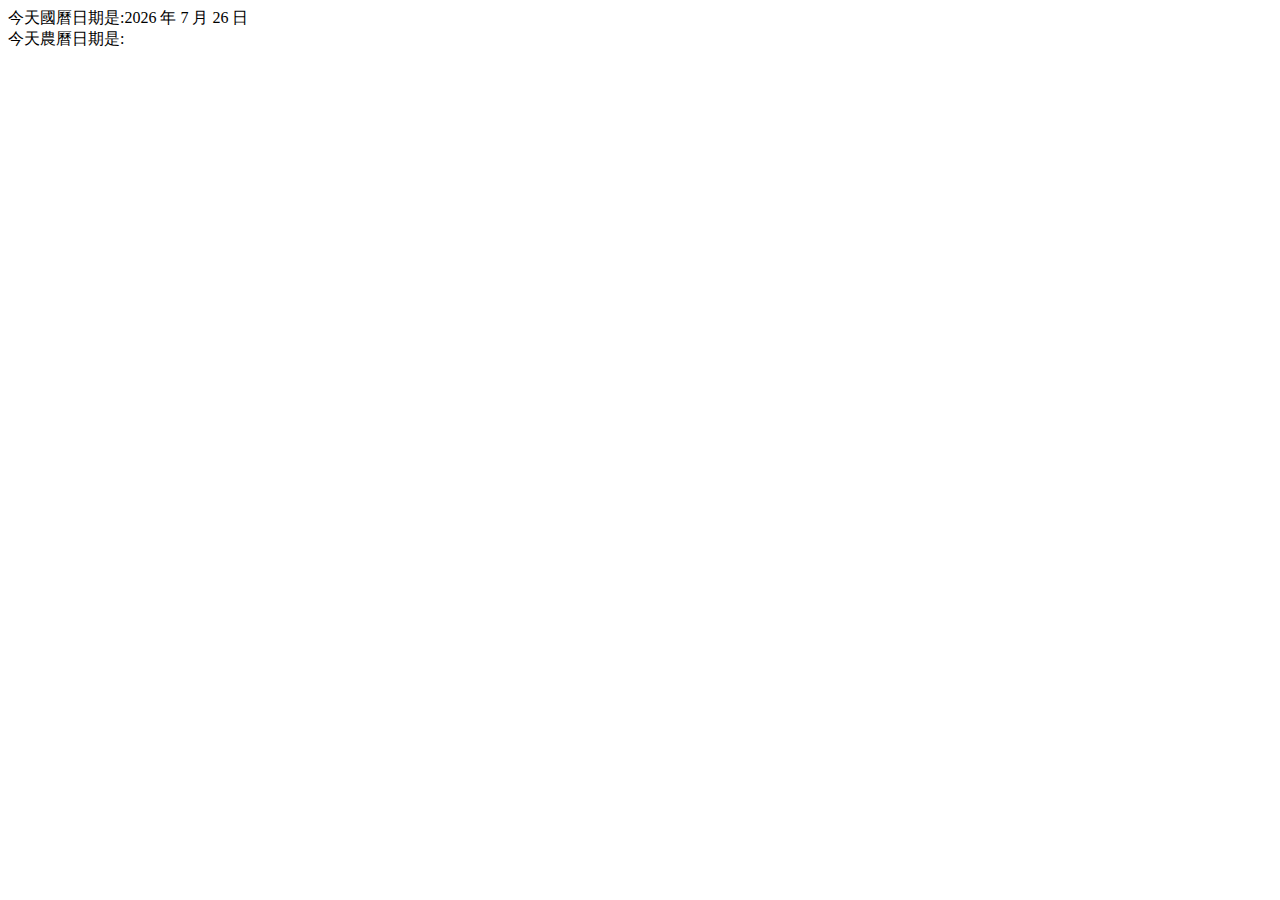
<file: old/lunerCalendar1.html>
<html>
<head>
	<meta charset="utf-8">
	<title></title>
</head>
<body>



</body>

<script type="text/javascript">

/*!

* LunarDate v1.0.0

* http://www.clanfei.com/

*

* Author: Lanfei

* Date: 2013-1-24

*/

var LunarDate = {

madd: new Array(0, 31, 59, 90, 120, 151, 181, 212, 243, 273, 304, 334),

HsString: '甲乙丙丁戊己庚辛壬癸',

EbString: '子醜寅卯辰巳午未申酉戌亥',

NumString: "一二三四五六七八九十",

MonString: "正二三四五六七八九十冬腊",

CalendarData: new Array(0xA4B, 0x5164B, 0x6A5, 0x6D4, 0x415B5, 0x2B6, 0x957, 0x2092F, 0x497, 0x60C96, 0xD4A, 0xEA5, 0x50DA9, 0x5AD, 0x2B6, 0x3126E, 0x92E, 0x7192D, 0xC95, 0xD4A, 0x61B4A, 0xB55, 0x56A, 0x4155B, 0x25D, 0x92D, 0x2192B, 0xA95, 0x71695, 0x6CA, 0xB55, 0x50AB5, 0x4DA, 0xA5B, 0x30A57, 0x52B, 0x8152A, 0xE95, 0x6AA, 0x615AA, 0xAB5, 0x4B6, 0x414AE, 0xA57, 0x526, 0x31D26, 0xD95, 0x70B55, 0x56A, 0x96D, 0x5095D, 0x4AD, 0xA4D, 0x41A4D, 0xD25, 0x81AA5, 0xB54, 0xB6A, 0x612DA, 0x95B, 0x49B, 0x41497, 0xA4B, 0xA164B, 0x6A5, 0x6D4, 0x615B4, 0xAB6, 0x957, 0x5092F, 0x497, 0x64B, 0x30D4A, 0xEA5, 0x80D65, 0x5AC, 0xAB6, 0x5126D, 0x92E, 0xC96, 0x41A95, 0xD4A, 0xDA5, 0x20B55, 0x56A, 0x7155B, 0x25D, 0x92D, 0x5192B, 0xA95, 0xB4A, 0x416AA, 0xAD5, 0x90AB5, 0x4BA, 0xA5B, 0x60A57, 0x52B, 0xA93, 0x40E95),

Year: null,

Month: null,

Day: null,

TheDate: null,

GetBit: function(m, n){

return (m >> n) & 1;

},

e2c: function(){

this.TheDate = (arguments.length != 3) ? new Date(): new Date(arguments[0], arguments[1], arguments[2]);

var total, m, n, k;

var isEnd = false;

var tmp = this.TheDate.getFullYear();

total = (tmp - 1921) * 365 + Math.floor((tmp - 1921) / 4) + this.madd[this.TheDate.getMonth()] + this.TheDate.getDate() - 38;

if (this.TheDate.getYear() % 4 == 0 && this.TheDate.getMonth() > 1) {

total++;

}

for (m = 0; ; m++) {

k = (this.CalendarData[m] < 0xfff) ? 11: 12;

for (n = k; n >= 0; n--) {

if (total <= 29 + this.GetBit(this.CalendarData[m], n)) {

isEnd = true;

break;

}

total = total - 29 - this.GetBit(this.CalendarData[m], n);

}

if (isEnd)

break;

}

this.Year = 1921 + m;

this.Month = k - n + 1;

this.Day = total;

if (k == 12) {

if (this.Month == Math.floor(this.CalendarData[m] / 0x10000) + 1) {

this.Month = 1 - this.Month;

}

if (this.Month > Math.floor(this.CalendarData[m] / 0x10000) + 1) {

this.Month--;

}

}

},

GetcDateString: function(){

var tmp = "";

tmp += this.HsString.charAt((this.Year - 4) % 10);

tmp += this.EbString.charAt((this.Year - 4) % 12);

tmp += "年 ";

if (this.Month < 1) {

tmp += "(閏)";

tmp += this.MonString.charAt(-this.Month - 1);

} else {

tmp += this.MonString.charAt(this.Month - 1);

}

tmp += "月";

tmp += (this.Day < 11) ? "初": ((this.Day < 20) ? "十": ((this.Day < 30) ? "廿": "三十"));

if (this.Day % 10 != 0 || this.Day == 10) {

tmp += this.NumString.charAt((this.Day - 1) % 10);

}

return tmp;

},

GetLunarDay: function(solarYear, solarMonth, solarDay) {

if (solarYear < 1921 || solarYear > 2020) {

return "";

} else {

solarMonth = (parseInt(solarMonth) > 0) ? (solarMonth - 1): 11;

this.e2c(solarYear, solarMonth, solarDay);

return this.GetcDateString();

}

}

}; 

</script>

</head>

<body>

<script type="text/javascript">

var Today=new Date();

document.write("今天國曆日期是:" + Today.getFullYear()+ " 年 " + (Today.getMonth()+1) + " 月 " + Today.getDate() + " 日");

document.write("<br>");

document.write("今天農曆日期是:"+LunarDate.GetLunarDay(Today.getFullYear(), (Today.getMonth()+1), Today.getDate()));

</script>
</html>
</file>
